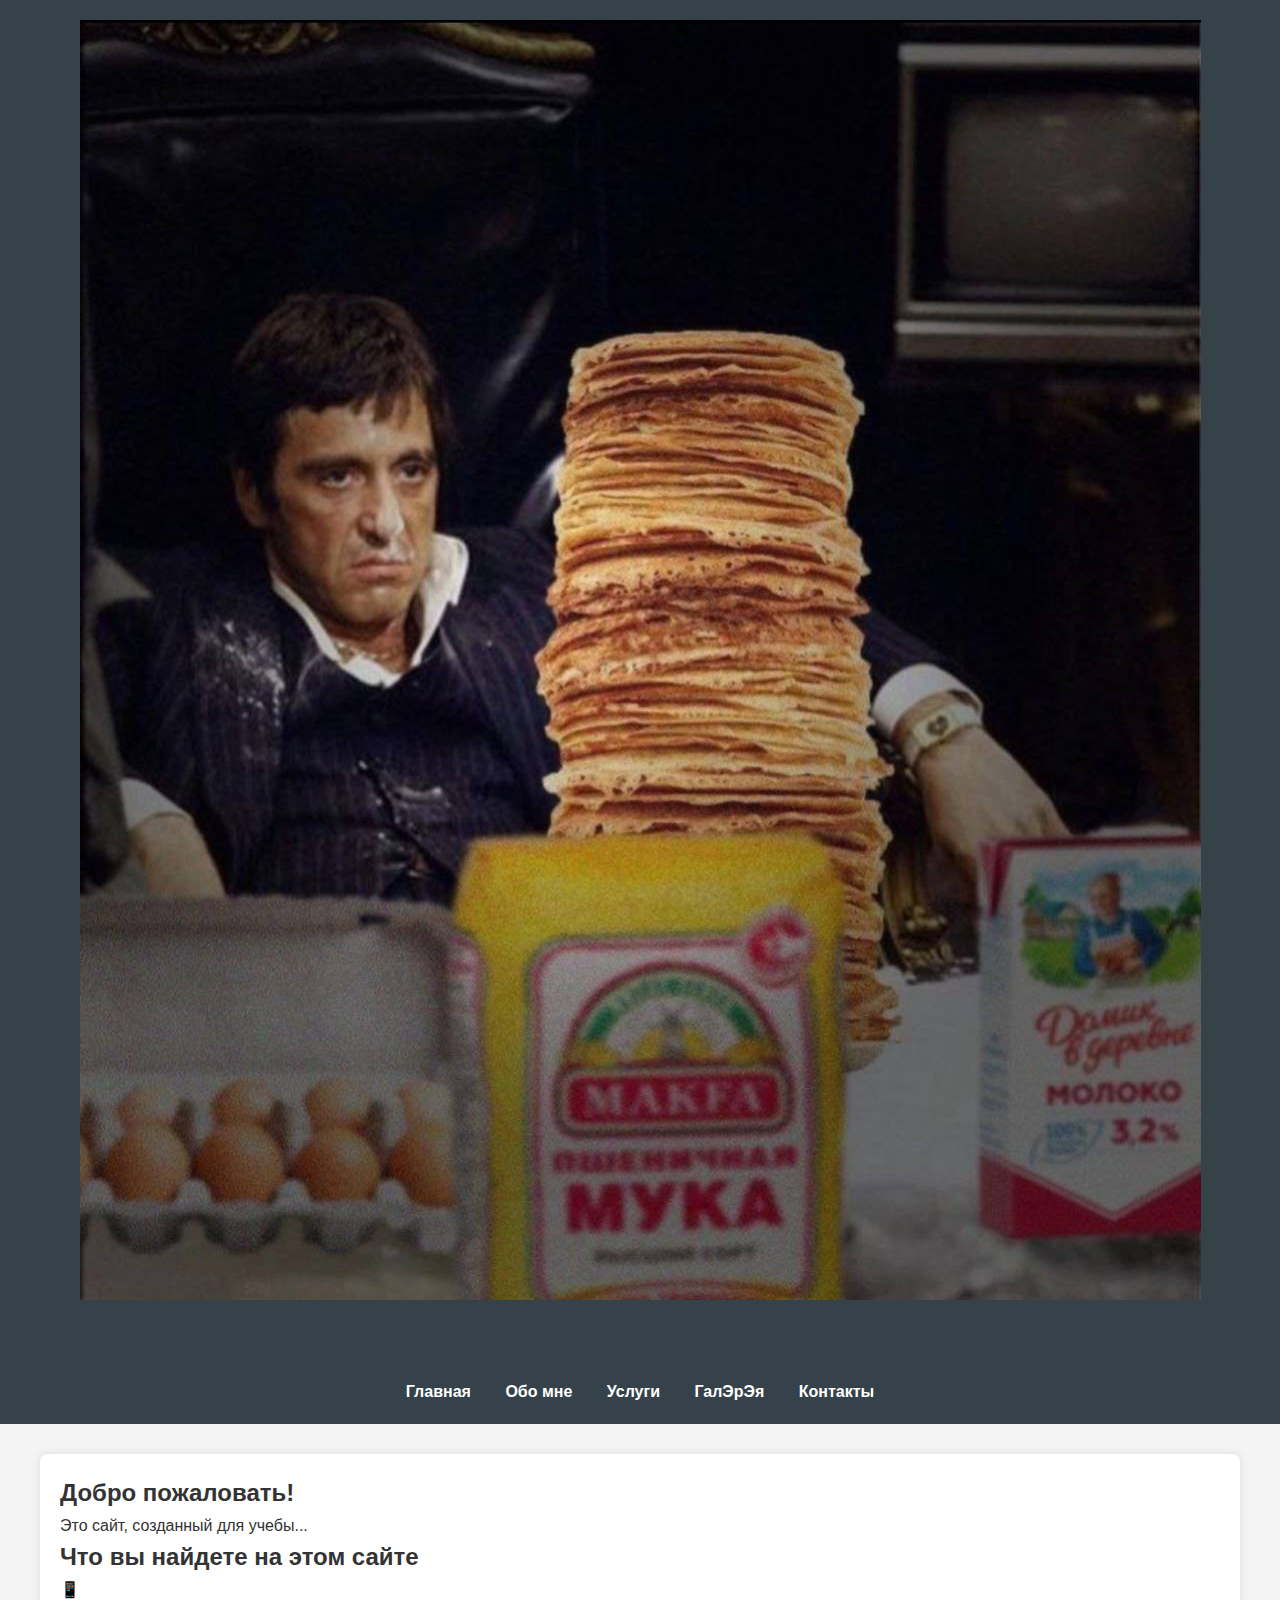
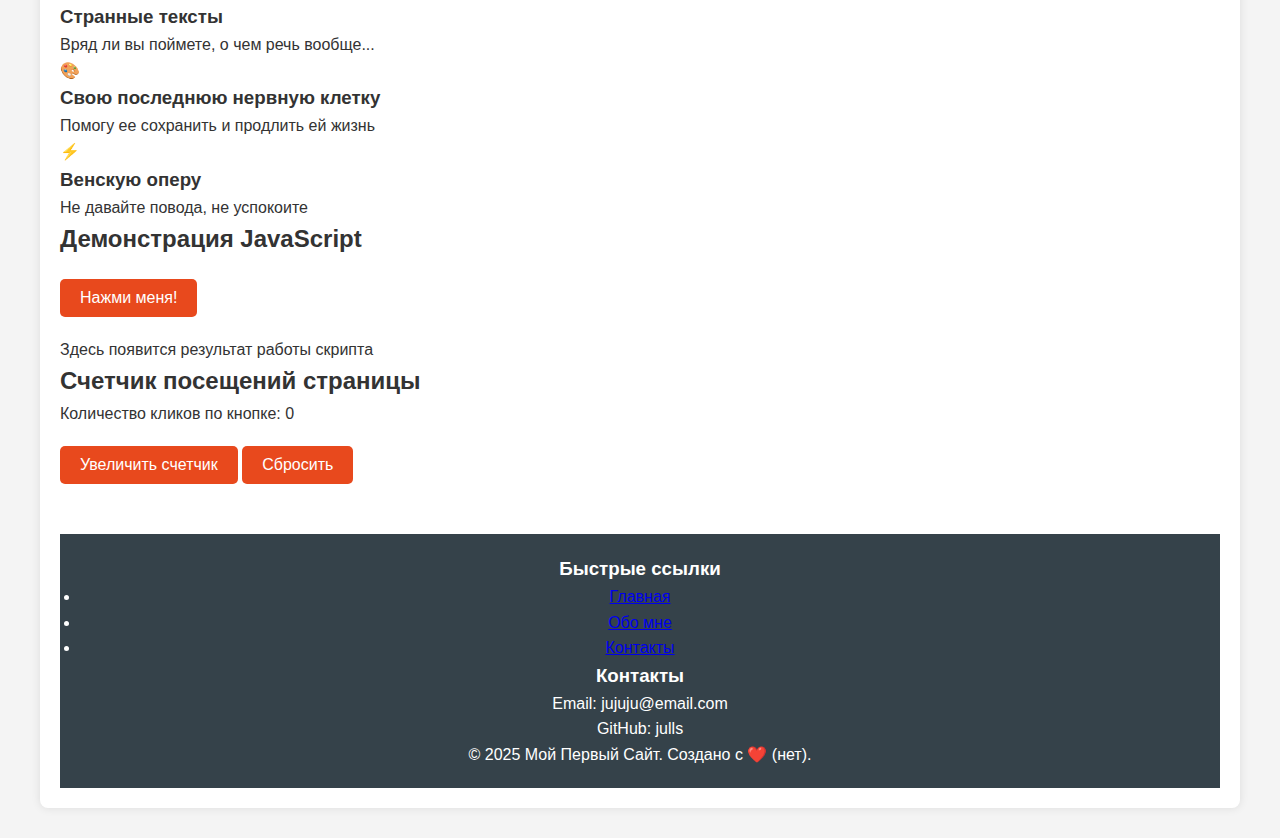
<file: index.html>
﻿<!DOCTYPE html>
<html lang="ru">
<head>
    <meta charset="UTF-8">
    <meta name="viewport" content="width=device-width, initial-scale=1.0">
    <title>Мой Первый Сайт | Главная</title>
    <link rel="stylesheet" href="css/style.css">
    <link rel="icon" type="image/x-icon" href="images/favicon.ico">
    <link href="https://fonts.googleapis.com/css2?family=Roboto:wght@300;400;700&family=Open+Sans&display=swap" rel="stylesheet">
</head>
<body>
    <!-- Шапка сайта  -->
    <header>
        <div class="logo-container">
            <img src="images/logo.jpg" alt="Логотип сайта" class="logo">
            <h1>Мой Первый Сайт</h1>
        </div>
        <nav class="main-nav">
            <ul>
                <li><a href="index.html" class="active">Главная</a></li>
                <li><a href="about.html">Обо мне</a></li>
                <li><a href="services.html">Услуги</a></li>
                <li><a href="gallery.html">ГалЭрЭя</a></li>
                <li><a href="contacts.html">Контакты</a></li>
            </ul>
        </nav>
    </header>

 
    <main class="container">
        <section class="hero">
            <h2>Добро пожаловать!</h2>
            <p>Это  сайт, созданный для учебы...</p>
        </section>

        <section class="features">
            <h2>Что вы найдете на этом сайте</h2>
            <div class="feature-grid">
                <div class="feature-card">
                    <div class="feature-icon">📱</div>
                    <h3>Странные тексты</h3>
                    <p>Вряд ли вы поймете, о чем речь вообще...</p>
                </div>
                <div class="feature-card">
                    <div class="feature-icon">🎨</div>
                    <h3>Свою последнюю нервную клетку</h3>
                    <p>Помогу ее сохранить и продлить ей жизнь</p>
                </div>
                <div class="feature-card">
                    <div class="feature-icon">⚡</div>
                    <h3>Венскую оперу</h3>
                    <p>Не давайте повода, не успокоите</p>
                </div>
            </div>
        </section>

        <section class="demo-section">
            <h2>Демонстрация JavaScript</h2>
            <button id="demoButton" class="action-btn">Нажми меня!</button>
            <div id="demoOutput" class="demo-output">
                Здесь появится результат работы скрипта
            </div>
        </section>

        <section class="counter-section">
            <h2>Счетчик посещений страницы</h2>
            <p>Количество кликов по кнопке: <span id="clickCounter">0</span></p>
            <button id="counterBtn" class="secondary-btn">Увеличить счетчик</button>
            <button id="resetBtn" class="reset-btn">Сбросить</button>
        </section>

    <!-- Подвал -->
    <footer>
        <div class="footer-content">
            <div class="footer-section">
                <h3>Быстрые ссылки</h3>
                <ul>
                    <li><a href="index.html">Главная</a></li>
                    <li><a href="about.html">Обо мне</a></li>
                    <li><a href="contacts.html">Контакты</a></li>
                </ul>
            </div>
            <div class="footer-section">
                <h3>Контакты</h3>
                <p>Email: jujuju@email.com</p>
                <p>GitHub: julls</p>
            </div>
        </div>
        <div class="footer-bottom">
            <p>&copy; 2025 Мой Первый Сайт. Создано с ❤️ (нет).</p>
            <p id="currentDate"></p>
        </div>
    </footer>

    <!-- Java -->
    <script src="js/script.js"></script>
</body>
</html>
</file>
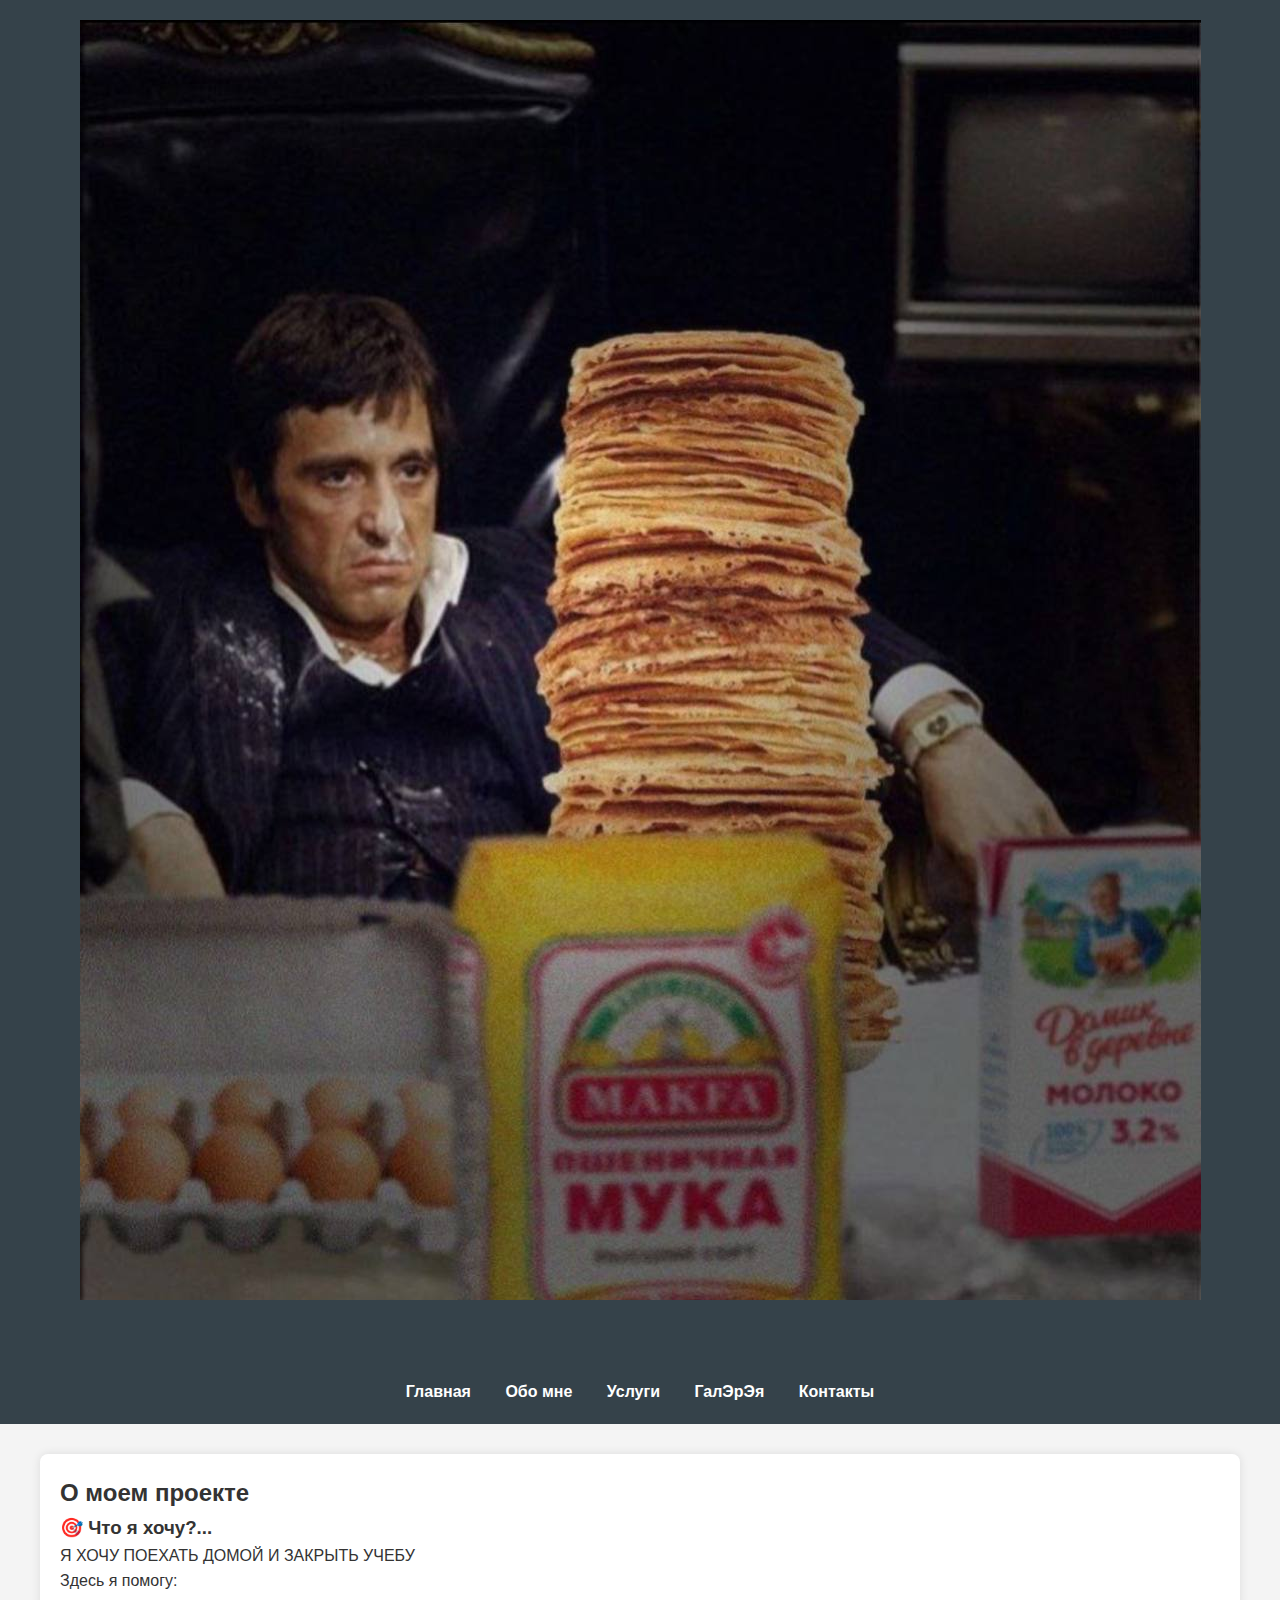
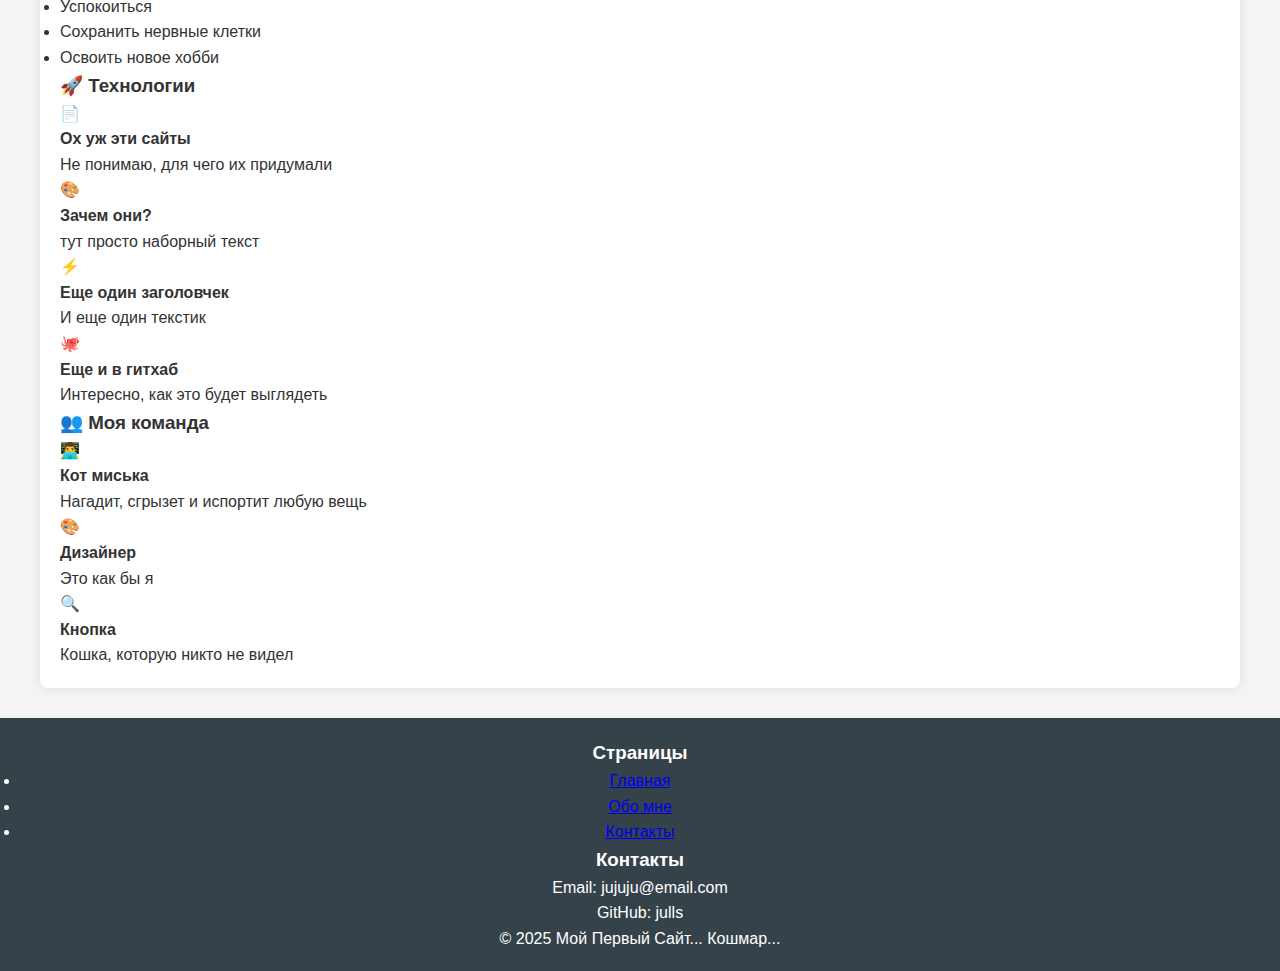
<file: about.html>
﻿<!DOCTYPE html>
<html lang="ru">
<head>
    <meta charset="UTF-8">
    <meta name="viewport" content="width=device-width, initial-scale=1.0">
    <title>О нас | Мой Первый Сайт</title>
    <link rel="stylesheet" href="css/style.css">
    <link rel="icon" type="image/x-icon" href="images/favicon.ico">
    <link href="https://fonts.googleapis.com/css2?family=Roboto:wght@300;400;700&family=Open+Sans&display=swap" rel="stylesheet">
</head>
<body>
    <header>
        <div class="logo-container">
            <img src="images/logo.jpg" alt="Логотип сайта" class="logo">
            <h1>Мой Первый Сайтик</h1>
        </div>
        <nav class="main-nav">
            <ul>
                <li><a href="index.html">Главная</a></li>
                <li><a href="about.html" class="active">Обо мне</a></li>
                <li><a href="services.html">Услуги</a></li>
                <li><a href="gallery.html">ГалЭрЭя</a></li>
                <li><a href="contacts.html">Контакты</a></li>
            </ul>
        </nav>
    </header>

    <main class="container">
        <h2>О моем проекте</h2>

        <section class="about-content">
            <article class="about-card">
                <h3>🎯 Что я хочу?...</h3>
                <p>Я ХОЧУ ПОЕХАТЬ ДОМОЙ И ЗАКРЫТЬ УЧЕБУ</p>
                <p>Здесь я помогу:</p>
                <ul>
                    <li>Успокоиться</li>
                    <li>Сохранить нервные клетки</li>
                    <li>Освоить новое хобби</li>
                </ul>
            </article>

            <article class="about-card">
                <h3>🚀 Технологии</h3>
                <div class="tech-stack">
                    <div class="tech-item">
                        <span class="tech-icon">📄</span>
                        <h4>Ох уж эти сайты</h4>
                        <p>Не понимаю, для чего их придумали</p>
                    </div>
                    <div class="tech-item">
                        <span class="tech-icon">🎨</span>
                        <h4>Зачем они?</h4>
                        <p>тут просто наборный текст</p>
                    </div>
                    <div class="tech-item">
                        <span class="tech-icon">⚡</span>
                        <h4>Еще один заголовчек</h4>
                        <p>И еще один текстик</p>
                    </div>
                    <div class="tech-item">
                        <span class="tech-icon">🐙</span>
                        <h4>Еще и в гитхаб</h4>
                        <p>Интересно, как это будет выглядеть</p>
                    </div>
                </div>
            </article>

        </section>

        <section class="team-section">
            <h3>👥 Моя команда</h3>
            <div class="team-grid">
                <div class="team-member">
                    <div class="member-avatar">👨‍💻</div>
                    <h4>Кот миська</h4>
                    <p>Нагадит, сгрызет и испортит любую вещь</p>
                </div>
                <div class="team-member">
                    <div class="member-avatar">🎨</div>
                    <h4>Дизайнер</h4>
                    <p>Это как бы я</p>
                </div>
                <div class="team-member">
                    <div class="member-avatar">🔍</div>
                    <h4>Кнопка</h4>
                    <p>Кошка, которую никто не видел</p>
                </div>
            </div>
        </section>
    </main>

    <footer>
        <div class="footer-content">
            <div class="footer-section">
                <h3>Страницы</h3>
                <ul>
                    <li><a href="index.html">Главная</a></li>
                    <li><a href="about.html">Обо мне</a></li>
                    <li><a href="contacts.html">Контакты</a></li>
                </ul>
            </div>
            <div class="footer-section">
                <h3>Контакты</h3>
                <p>Email: jujuju@email.com</p>
                <p>GitHub: julls</p>
            </div>
        </div>
        <div class="footer-bottom">
            <p>&copy; 2025 Мой Первый Сайт... Кошмар...</p>
        </div>
    </footer>

    <script src="js/script.js"></script>
</body>
</html>
</file>
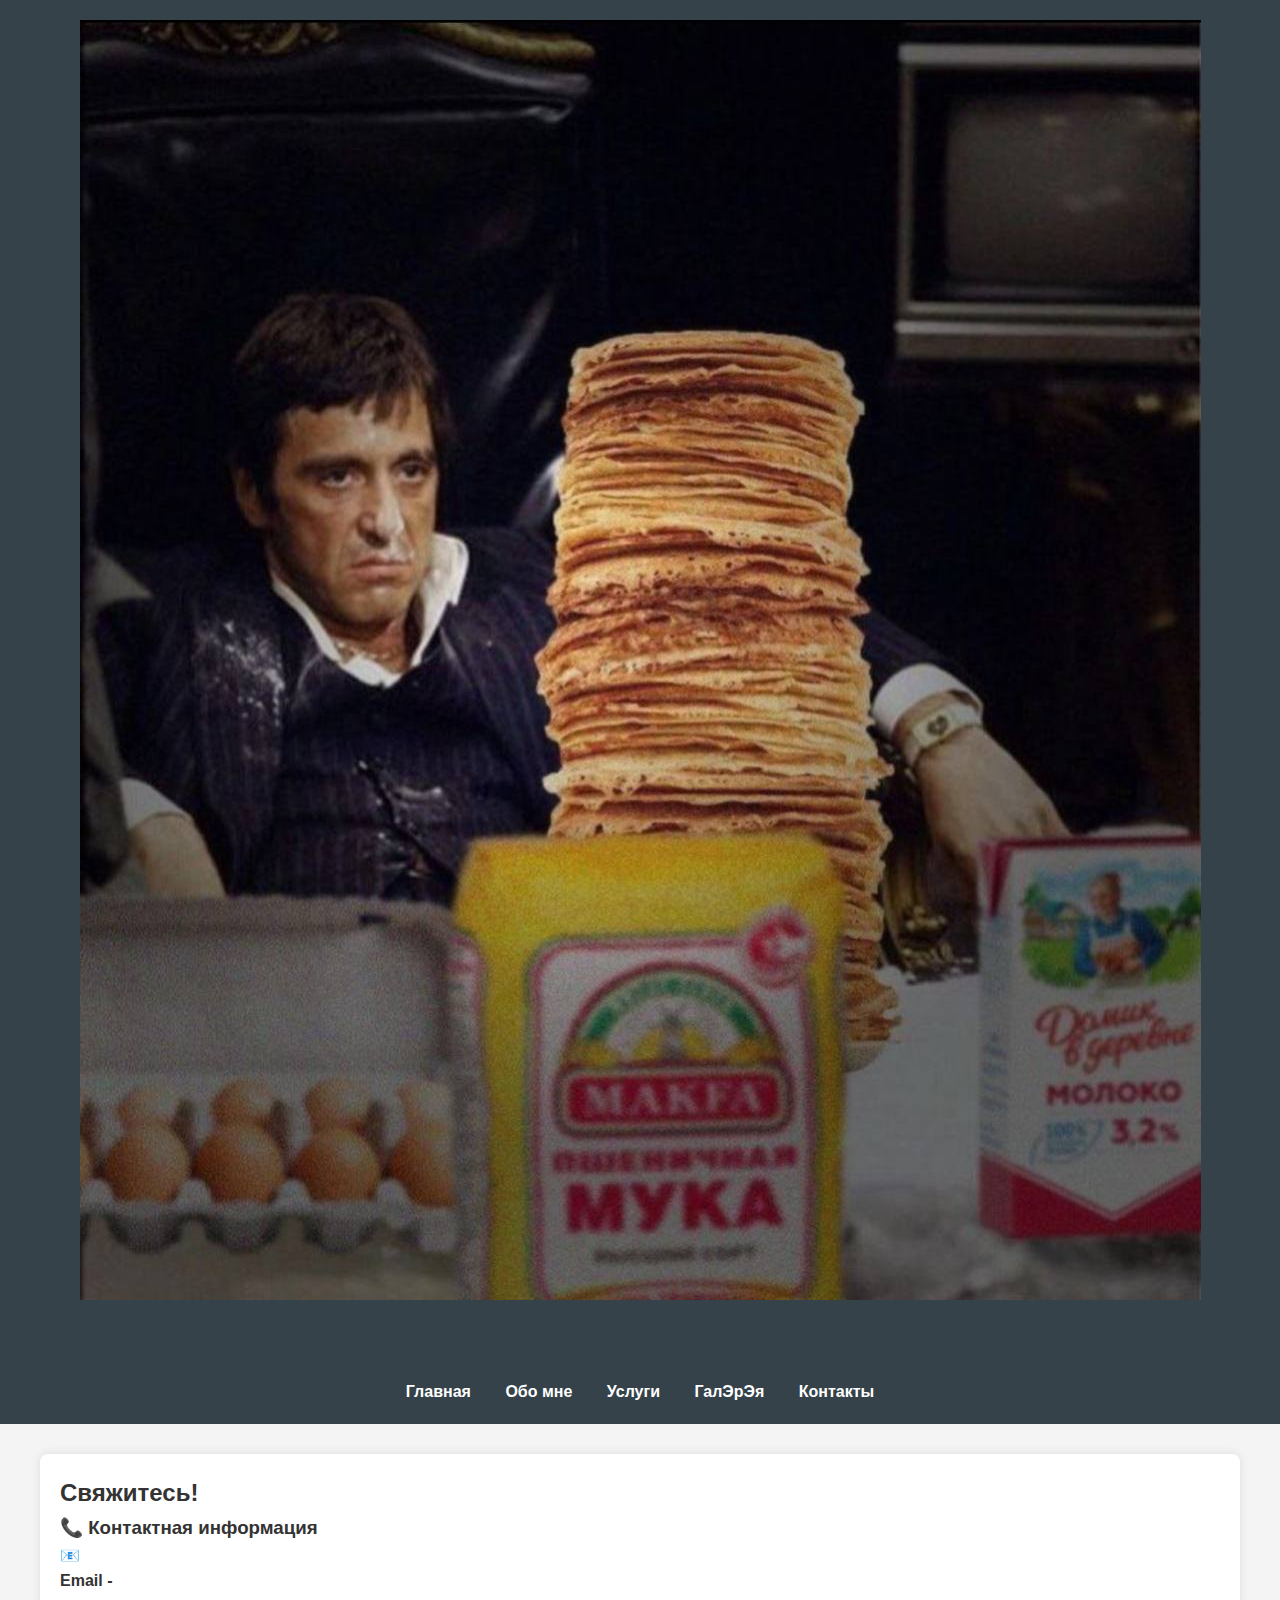
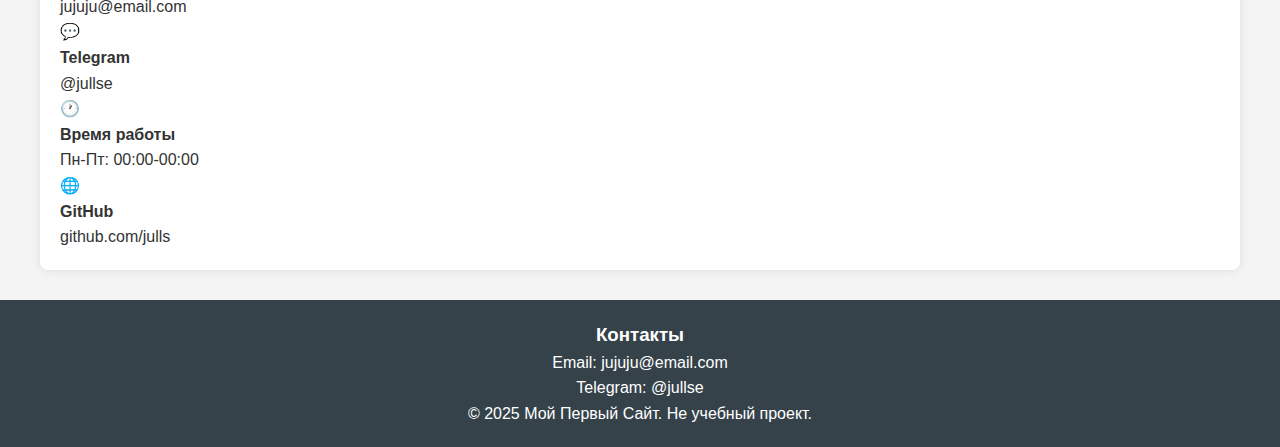
<file: contacts.html>
﻿<!DOCTYPE html>
<html lang="ru">
<head>
    <meta charset="UTF-8">
    <meta name="viewport" content="width=device-width, initial-scale=1.0">
    <title>Контакты | Мой Первый Сайт</title>
    <link rel="stylesheet" href="css/style.css">
    <link rel="icon" type="image/x-icon" href="images/favicon.ico">
    <link href="https://fonts.googleapis.com/css2?family=Roboto:wght@300;400;700&family=Open+Sans&display=swap" rel="stylesheet">
</head>
<body>
    <header>
        <div class="logo-container">
            <img src="images/logo.jpg" alt="Логотип сайта" class="logo">
            <h1>Мой Первый Сайт</h1>
        </div>
        <nav class="main-nav">
            <ul>
                <li><a href="index.html">Главная</a></li>
                <li><a href="about.html">Обо мне</a></li>
                <li><a href="services.html">Услуги</a></li>
                <li><a href="gallery.html">ГалЭрЭя</a></li>
                <li><a href="contacts.html" class="active">Контакты</a></li>
            </ul>
        </nav>
    </header>

    <main class="container">
        <h2>Свяжитесь!</h2>

        <div class="contact-container">
            <section class="contact-info">
                <h3>📞 Контактная информация</h3>
                <div class="contact-card">
                    <div class="contact-item">
                        <span class="contact-icon">📧</span>
                        <div>
                            <h4>Email  -</h4>
                            <p>jujuju@email.com</p>
                        </div>
                    </div>
                    <div class="contact-item">
                        <span class="contact-icon">💬</span>
                        <div>
                            <h4>Telegram</h4>
                            <p>@jullse</p>
                        </div>
                    </div>
                    <div class="contact-item">
                        <span class="contact-icon">🕐</span>
                        <div>
                            <h4>Время работы</h4>
                            <p>Пн-Пт: 00:00-00:00</p>
                        </div>
                    </div>
                    <div class="contact-item">
                        <span class="contact-icon">🌐</span>
                        <div>
                            <h4>GitHub</h4>
                            <p>github.com/julls</p>
                        </div>
                    </div>
                </div>
            </section>
        </div>

    </main>

    <footer>
        <div class="footer-content">
            <div class="footer-section">
                <h3>Контакты</h3>
                <p>Email: jujuju@email.com</p>
                <p>Telegram: @jullse</p>
            </div>
        </div>
        <div class="footer-bottom">
            <p>&copy; 2025 Мой Первый Сайт. Не учебный проект.</p>
            <p id="pageLoadTime"></p>
        </div>
    </footer>

    <script src="js/script.js"></script>
</body>
</html>
</file>
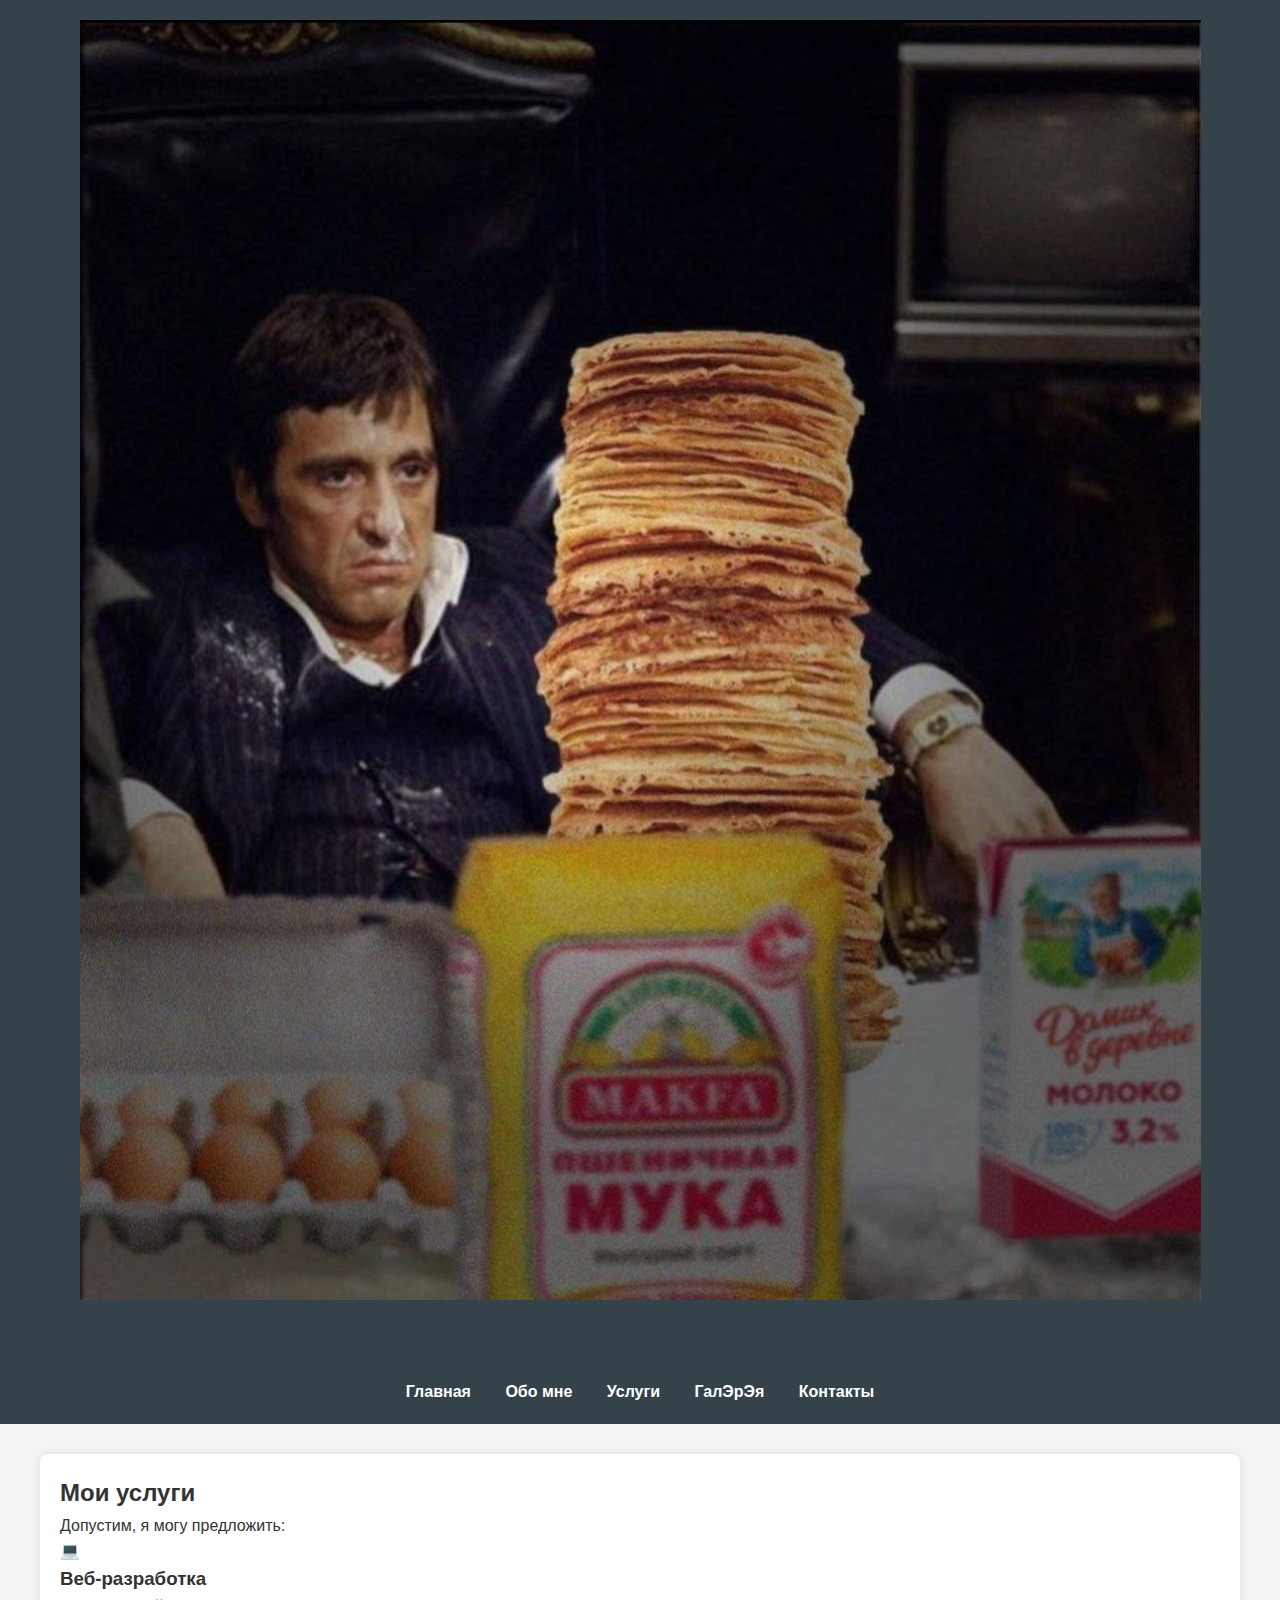
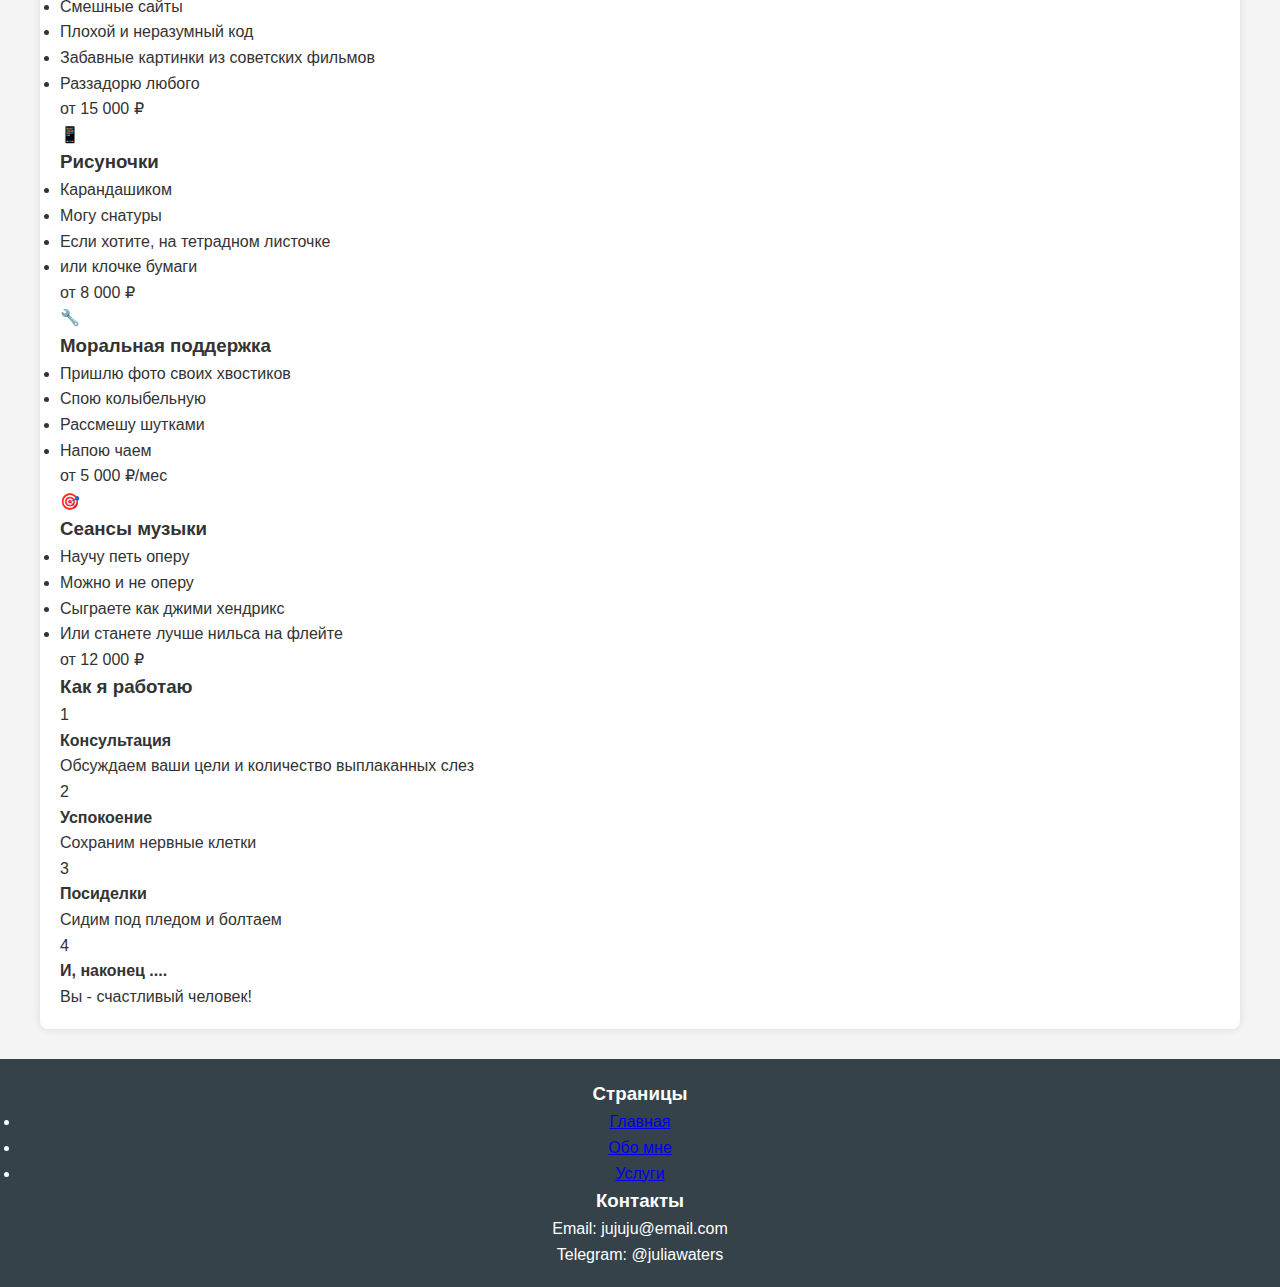
<file: services.html>
﻿<!DOCTYPE html>
<html lang="ru">
<head>
    <meta charset="UTF-8">
    <meta name="viewport" content="width=device-width, initial-scale=1.0">
    <title>Услуги по спасению | Мой Первый Сайт | Цены 2025</title>
    <link rel="stylesheet" href="css/style.css">
    <link rel="icon" type="image/x-icon" href="images/favicon.ico">
    <link href="https://fonts.googleapis.com/css2?family=Roboto:wght@300;400;700&family=Open+Sans&display=swap" rel="stylesheet">
</head>
<body>
    <header>
        <div class="logo-container">
            <img src="images/logo.jpg" alt="Логотип сайта" class="logo">
            <h1>Мой Первый Сайтик</h1>
        </div>
        <nav class="main-nav">
            <ul>
                <li><a href="index.html">Главная</a></li>
                <li><a href="about.html">Обо мне</a></li>
                <li><a href="services.html" class="active">Услуги</a></li>
                <li><a href="gallery.html">ГалЭрЭя</a></li>
                <li><a href="contacts.html">Контакты</a></li>
            </ul>
        </nav>
    </header>

    <main class="container">
        <h2>Мои услуги</h2>
        <p class="page-description">Допустим, я могу предложить:</p>

        <div class="services-grid">
            <div class="service-card">
                <div class="service-icon">💻</div>
                <h3>Веб-разработка</h3>
                <ul class="service-features">
                    <li>Смешные сайты</li>
                    <li>Плохой и неразумный код</li>
                    <li>Забавные картинки из советских фильмов</li>
                    <li>Раззадорю любого</li>
                </ul>
                <div class="service-price">от 15 000 ₽</div>
            </div>

            <div class="service-card">
                <div class="service-icon">📱</div>
                <h3>Рисуночки</h3>
                <ul class="service-features">
                    <li>Карандашиком</li>
                    <li>Могу снатуры</li>
                    <li>Если хотите, на тетрадном листочке</li>
                    <li>или клочке бумаги</li>
                </ul>
                <div class="service-price">от 8 000 ₽</div>
            </div>

            <div class="service-card">
                <div class="service-icon">🔧</div>
                <h3>Моральная поддержка</h3>
                <ul class="service-features">
                    <li>Пришлю фото своих хвостиков</li>
                    <li>Спою колыбельную</li>
                    <li>Рассмешу шутками</li>
                    <li>Напою чаем</li>
                </ul>
                <div class="service-price">от 5 000 ₽/мес</div>
            </div>

            <div class="service-card">
                <div class="service-icon">🎯</div>
                <h3>Сеансы музыки</h3>
                <ul class="service-features">
                    <li>Научу петь оперу</li>
                    <li>Можно и не оперу</li>
                    <li>Сыграете как джими хендрикс</li>
                    <li>Или станете лучше нильса на флейте</li>
                </ul>
                <div class="service-price">от 12 000 ₽</div>
            </div>
        </div>
           
        <section class="process-section">
            <h3>Как я работаю</h3>
            <div class="process-steps">
                <div class="step">
                    <div class="step-number">1</div>
                    <h4>Консультация</h4>
                    <p>Обсуждаем ваши цели и количество выплаканных слез</p>
                </div>
                <div class="step">
                    <div class="step-number">2</div>
                    <h4>Успокоение</h4>
                    <p>Сохраним нервные клетки</p>
                </div>
                <div class="step">
                    <div class="step-number">3</div>
                    <h4>Посиделки</h4>
                    <p>Сидим под пледом и болтаем</p>
                </div>
                <div class="step">
                    <div class="step-number">4</div>
                    <h4>И, наконец ....</h4>
                    <p>Вы - счастливый человек!</p>
                </div>
            </div>
        </section>
    </main>

    <footer>
        <div class="footer-content">
            <div class="footer-section">
                <h3>Страницы</h3>
                <ul>
                    <li><a href="index.html">Главная</a></li>
                    <li><a href="about.html">Обо мне</a></li>
                    <li><a href="services.html">Услуги</a></li>
                </ul>
            </div>
            <div class="footer-section">
                <h3>Контакты</h3>
                <p>Email: jujuju@email.com</p>
                <p>Telegram: @juliawaters</p>
            </div>
        </div>
    </footer>

    <script src="js/script.js"></script>
</body>

</html>
</file>
<file: css/style.css>
﻿* {
    margin: 0;
    padding: 0;
    box-sizing: border-box;
}

body {
    font-family: 'Arial', sans-serif;
    line-height: 1.6;
    color: #333;
    background-color: #f4f4f4;
}

/* Шапка */
header {
    background: #35424a;
    color: white;
    padding: 20px 0;
    text-align: center;
}

nav ul {
    list-style: none;
    margin-top: 15px;
}

    nav ul li {
        display: inline;
        margin: 0 15px;
    }

nav a {
    color: white;
    text-decoration: none;
    font-weight: bold;
}

    nav a:hover {
        color: #e8491d;
    }

/* Основной контент */
main {
    max-width: 1200px;
    margin: 30px auto;
    padding: 20px;
    background: white;
    border-radius: 8px;
    box-shadow: 0 0 10px rgba(0,0,0,0.1);
}

h1 {
    color: #35424a;
    margin-bottom: 20px;
}

.main-image {
    width: 100%;
    max-width: 600px;
    height: auto;
    display: block;
    margin: 20px auto;
    border-radius: 8px;
}

/* Кнопка */
button {
    background: #e8491d;
    color: white;
    border: none;
    padding: 10px 20px;
    border-radius: 5px;
    cursor: pointer;
    font-size: 16px;
    margin: 20px 0;
}

    button:hover {
        background: #cf401b;
    }

/* Подвал */
footer {
    text-align: center;
    padding: 20px;
    background: #35424a;
    color: white;
    margin-top: 30px;
}
</file>
